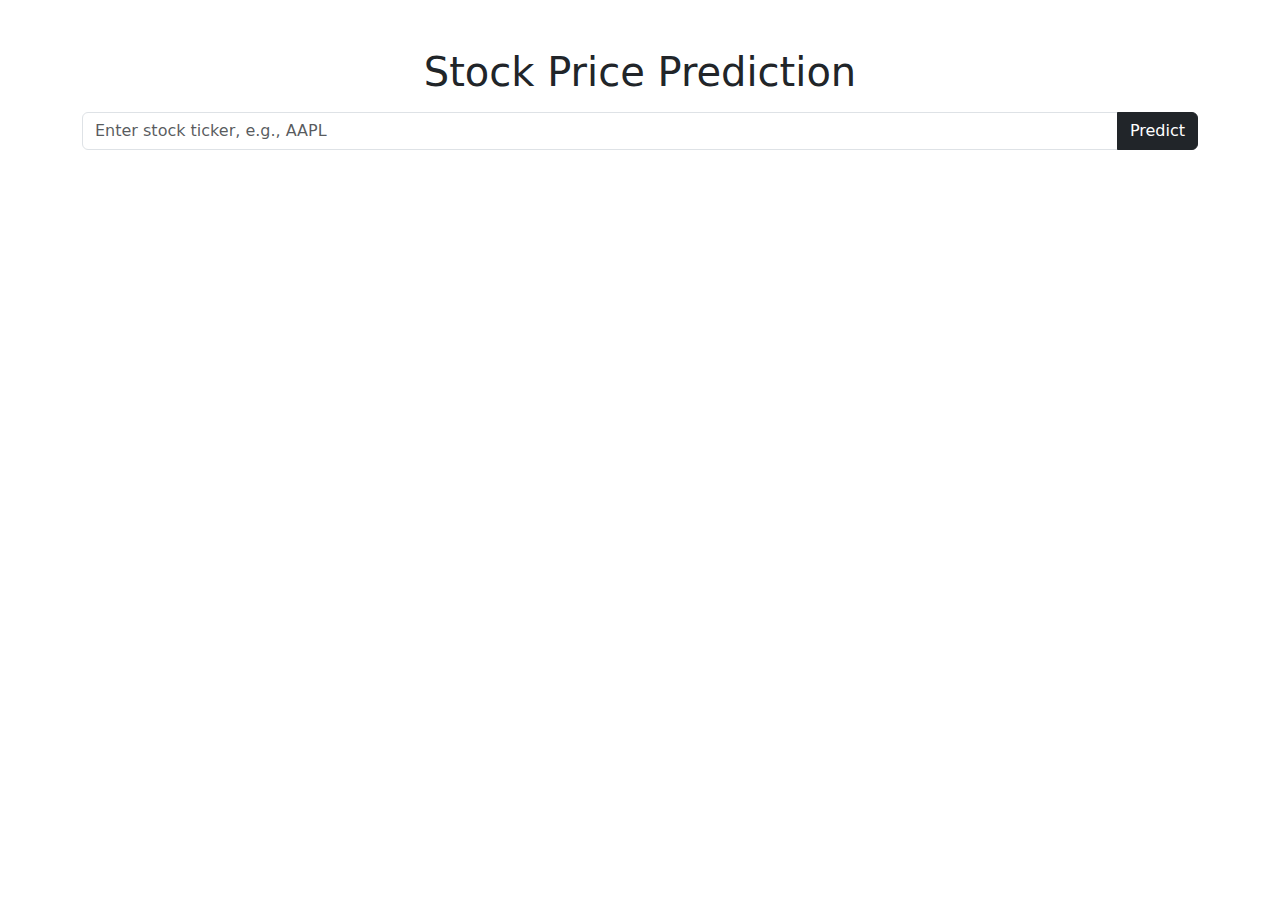
<file: templates/index.html>
<!DOCTYPE html>
<html lang="en">
  <head>
    <meta charset="UTF-8" />
    <meta name="viewport" content="width=device-width, initial-scale=1.0" />
    <title>Stock Price Prediction</title>
    <link
      href="https://cdn.jsdelivr.net/npm/bootstrap@5.1.3/dist/css/bootstrap.min.css"
      rel="stylesheet"
    />
  </head>
  <body>
    <div class="container mt-5">
      <div class="row">
        <div class="col-md-12">
          <h1 class="text-center">Stock Price Prediction</h1>
          <form action="/predict" method="POST" class="input-group mt-3">
            <input
              type="text"
              name="ticker"
              class="form-control"
              placeholder="Enter stock ticker, e.g., AAPL"
              required
            />
            <button type="submit" class="btn btn-dark">Predict</button>
          </form>
        </div>
      </div>
    </div>
  </body>
</html>
</file>
